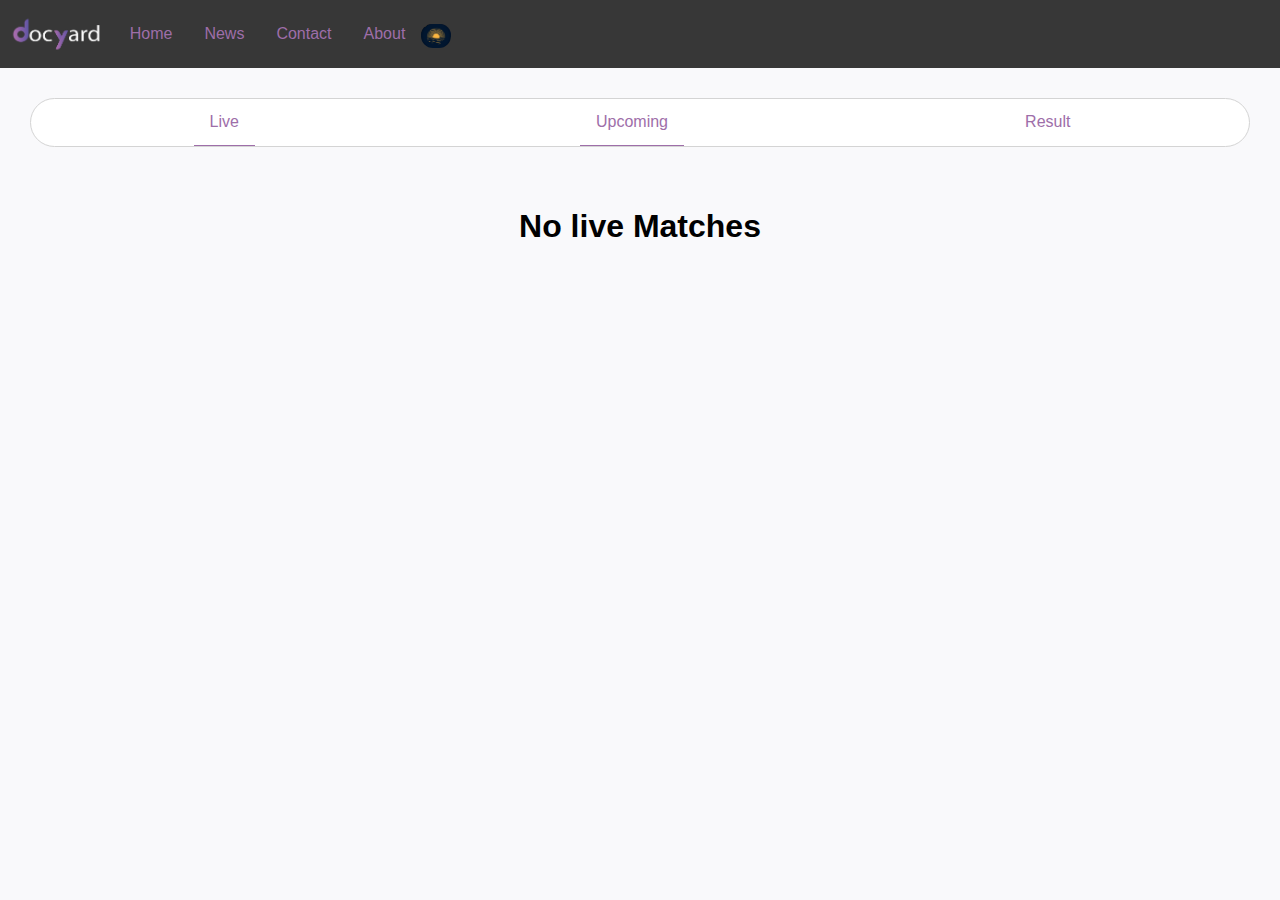
<file: index.html>
<!DOCTYPE html>
<html lang="en">

<head>
    <meta charset="UTF-8">
    <meta http-equiv="X-UA-Compatible" content="IE=edge">
    <meta name="viewport" content="width=device-width, initial-scale=1.0">
    <link rel="stylesheet" href="style.css">
    <link rel="stylesheet" href="upcoming.css">
    <link rel="website icon" cla5ss="tab_logo" type="png" href="docyardlogobg.png">
    <title>DocYard-Livescore</title>
</head>

<body>
    <header>
        <ul>
            <a href="file:///home/rohan/Desktop/VS%20Code%20/DocYard/index.html" class="image_logo"><img
                    src="docyardbg.png" class="docyard_logo"></a>
            <li><a href="index.html">Home</a></li>
            <li><a href="#news">News</a></li>
            <li><a href="#contact">Contact</a></li>
            <li><a href="#about">About</a></li>
            <li id="lightMode"><img class="toogleSun" id="toogleSun" src="sun.png" onclick="mode()"></li>
            <li id="lightMode"><img class="toogleMoon" id="toogleMoon" src="moon.png" onclick="mode()"></li>
        </ul>
    </header>
    <part-1>
        <div class="options">
            <a id="live_score" href="index.html" onclick="choose()">Live</a>
            <a id="upcoming" href="upcoming.html">Upcoming</a>
            <a id="result" href="result.html">Result</a>
        </div>
    </part-1>
    <main>
        <div class="grid">
            <h1 id="hidden">No live Matches</h1>
        </div>
    </main>
    <script src="index.js"></script>
</body>

</html>
</file>
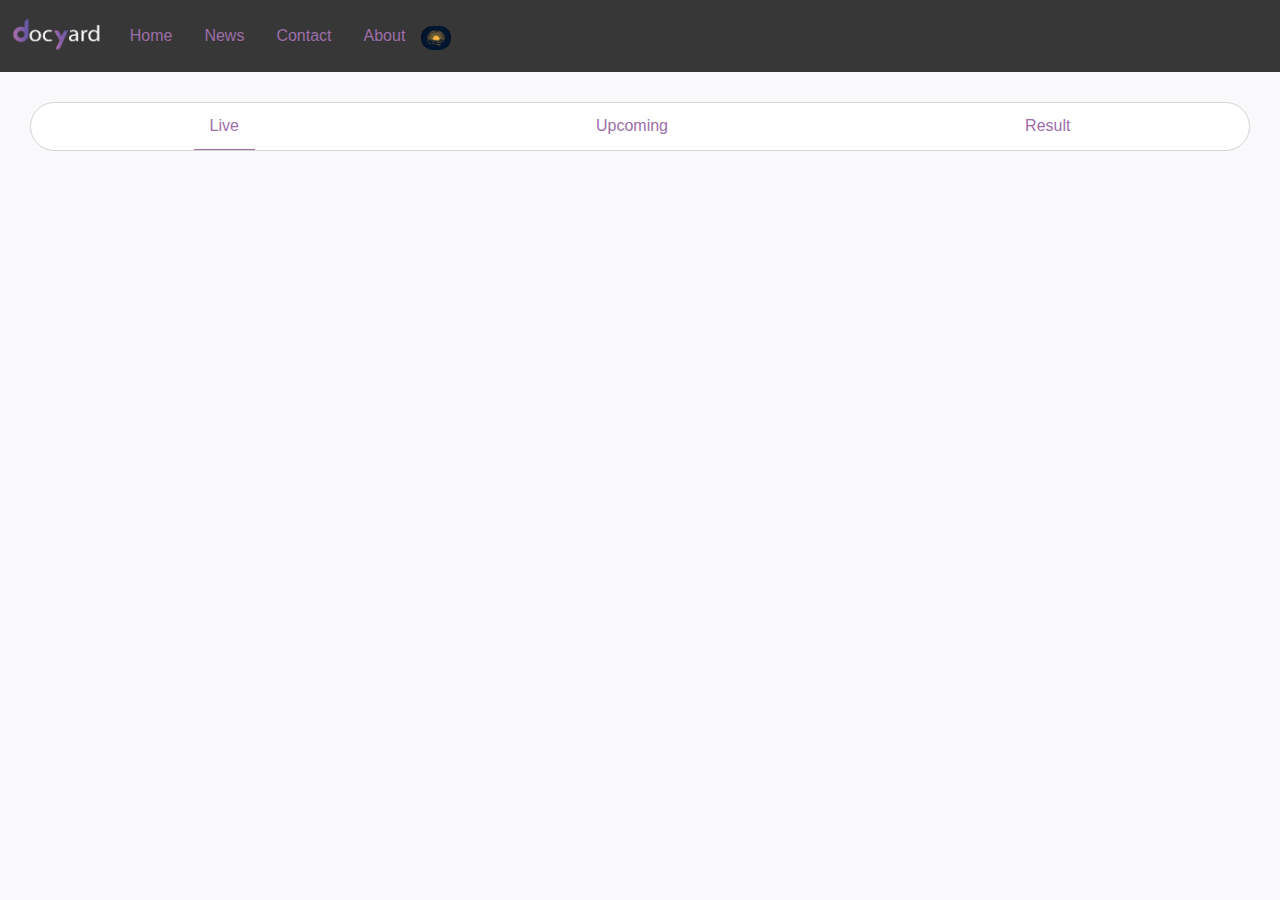
<file: live.html>
<!DOCTYPE html>
<html lang="en">

<head>
    <meta charset="UTF-8">
    <meta http-equiv="X-UA-Compatible" content="IE=edge">
    <meta name="viewport" content="width=device-width, initial-scale=1.0">
    <link rel="stylesheet" href="style.css">
    <link rel="website icon" cla5ss="tab_logo" type="png" href="docyardlogobg.png">
    <title>DocYard-Livescore</title>
</head>

<body>
    <header>
        <ul>
            <a href="https://docyardhq.github.io/Website/" class="image_logo"><img src="docyardbg.png"
                    class="docyard_logo"></a>
            <li><a href="index.html">Home</a></li>
            <li><a href="#news">News</a></li>
            <li><a href="#contact">Contact</a></li>
            <li><a href="#about">About</a></li>
            <li id="lightMode"><img class="toogleSun" id="toogleSun" src="sun.png" onclick="mode()"></li>
            <li id="lightMode"><img class="toogleMoon" id="toogleMoon" src="moon.png" onclick="mode()"></li>
        </ul>
    </header>
    <part-1>
        <div class="options">
            <a id="live_score" onclick="choose()" href="index.html">Live</a>
            <a id="upcoming" href="upcoming.html">Upcoming</a>
            <a id="result" href="result.html">Result</a>
        </div>
    </part-1>

    <main>
        <div class="grid">

        </div>

    </main>
    <script src="live.js"></script>
</body>

</html>
</file>
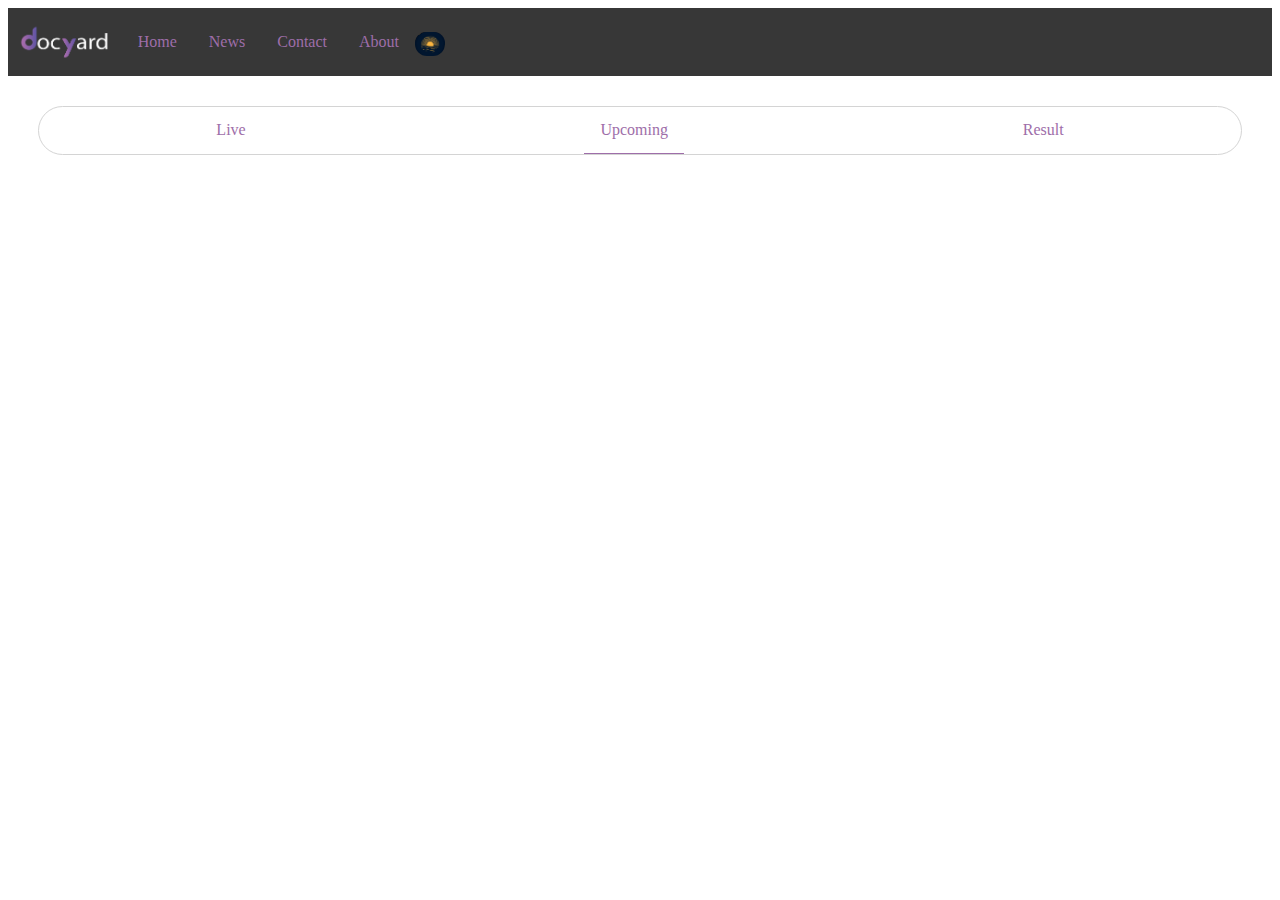
<file: result.html>
<!DOCTYPE html>
<html lang="en">

<head>
    <meta charset="UTF-8">
    <meta http-equiv="X-UA-Compatible" content="IE=edge">
    <meta name="viewport" content="width=device-width, initial-scale=1.0">
    <link rel="stylesheet" href="upcoming.css">
    <link rel="website icon" class="tab_logo" type="png" href="docyardlogobg.png">
    <title>DocYard-Livescore</title>
</head>

<body>
    <header>
        <ul>
            <a href="file:///home/rohan/Desktop/VS%20Code%20/DocYard/index.html" class="image_logo"><img
                    src="docyardbg.png" class="docyard_logo"></a>
            <li><a href="index.html">Home</a></li>
            <li><a href="#news">News</a></li>
            <li><a href="#contact">Contact</a></li>
            <li><a href="#about">About</a></li>
            <li id="lightMode"><img class="toogleSun" id="toogleSun" src="sun.png" onclick="mode()"></li>
            <li id="lightMode"><img class="toogleMoon" id="toogleMoon" src="moon.png" onclick="mode()"></li>
        </ul>
    </header>
    <part-1>
        <div class="options">
            <a id="live_score" href="index.html">Live</a>
            <a id="upcoming" href="upcoming.html">Upcoming</a>
            <a id="result" href="result.html">Result</a>
        </div>
    </part-1>
    <main>
        <div class="grid">

        </div>
    </main>
    <script src="result.js"></script>
</body>

</html>
</file>
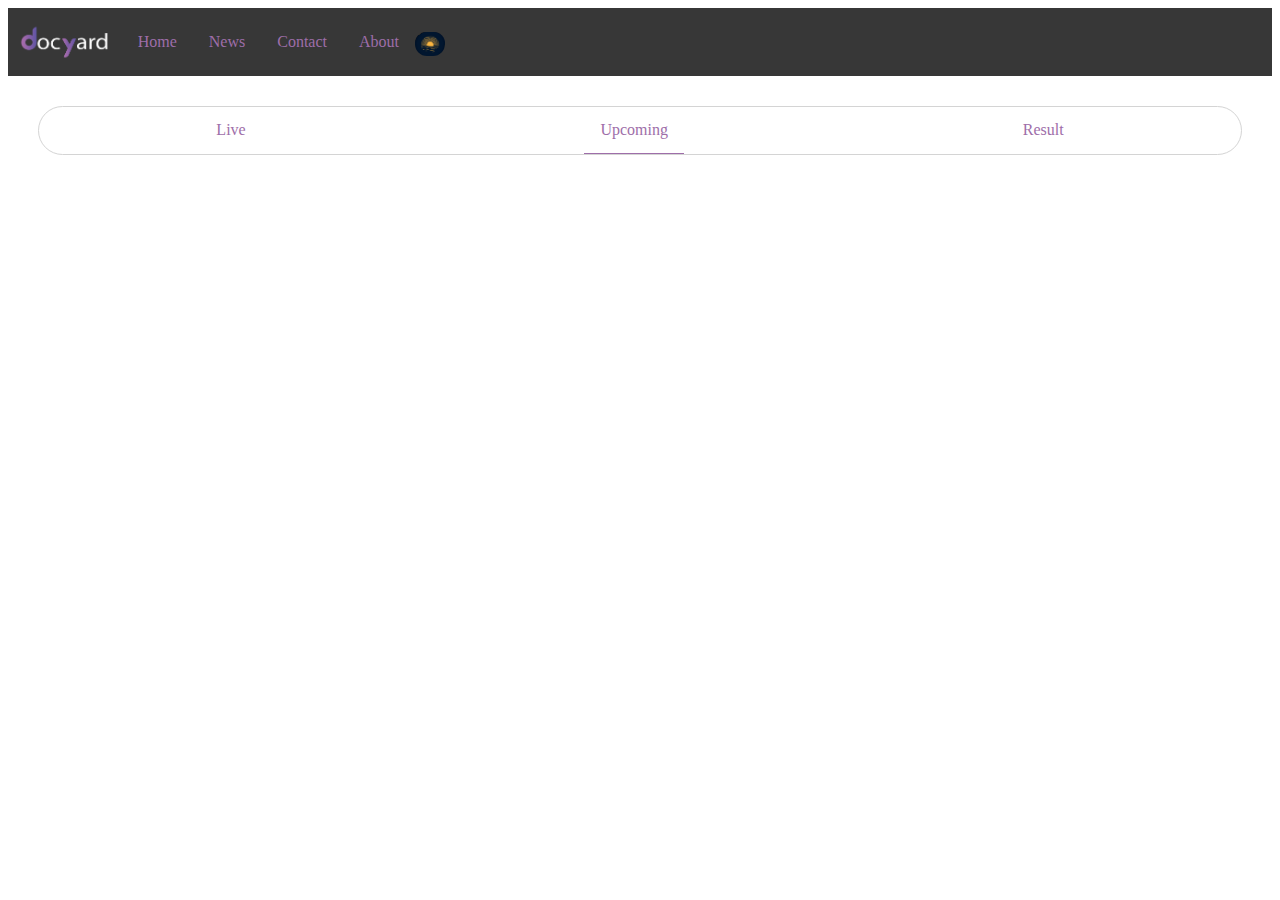
<file: upcoming.html>
<!DOCTYPE html>
<html lang="en">

<head>
    <meta charset="UTF-8">
    <meta http-equiv="X-UA-Compatible" content="IE=edge">
    <meta name="viewport" content="width=device-width, initial-scale=1.0">
    <link rel="stylesheet" href="upcoming.css">
    <link rel="website icon" class="tab_logo" type="png" href="docyardlogobg.png">
    <title>DocYard-Livescore</title>
</head>

<body>
    <header>
        <ul>
            <a href="file:///home/rohan/Desktop/VS%20Code%20/DocYard/index.html" class="image_logo"><img
                    src="docyardbg.png" class="docyard_logo"></a>
            <li><a href="index.html">Home</a></li>
            <li><a href="#news">News</a></li>
            <li><a href="https://docyardhq.github.io/Website/feedback.html">Contact</a></li>
            <li><a href="https://docyardhq.github.io/Website/about.html">About</a></li>
            <li id="lightMode"><img class="toogleSun" id="toogleSun" src="sun.png" onclick="mode()"></li>
            <li id="lightMode"><img class="toogleMoon" id="toogleMoon" src="moon.png" onclick="mode()"></li>
        </ul>
    </header>
    <part-1>
        <div class="options">
            <a id="live_score" href="index.html">Live</a>
            <a id="upcoming" href="upcoming.html">Upcoming</a>
            <a id="result" href="result.html">Result</a>
        </div>
    </part-1>
    <main>
        <div class="grid">

        </div>
    </main>
    <script src="upcoming.js"></script>
</body>

</html>
</file>
<file: style.css>
body {
  padding: 0;
  margin: 0;
  font-family: 'Segoe UI', Tahoma, Geneva, Verdana, sans-serif;
  background-color: #f9f9fb;
}

.docyard_logo {
  width: 100%;
  height: 40px;
  object-fit: contain;
}

.image_logo {
  padding-left: 10px;
  padding-right: 10px;
}

ul {
  list-style-type: none;
  margin: 0;
  padding: 0;
  overflow: hidden;
  background-color: #373737;
  display: flex;
  flex-direction: row;
  align-items: center;
}

li {
  float: right;
}

li a {
  display: block;
  color: #9e6ea9;
  text-align: center;
  padding: 14px 16px;
  text-decoration: none;
}

li a:hover {
  background-color: #131313;
}

.options {
  margin: 30px;
  background-color: #ffffff;
  border-radius: 30px;
  border: 0.6px solid #d4d4d4;
  display: flex;
  flex-wrap: wrap;
  flex-direction: row;
  justify-content: space-around;
}

#live_score {
  border-bottom: 1px solid #9e6ea9;
}

#upcoming {
  border-bottom: 0px;
}

#result {
  border-bottom: 0px;
}

a {
  display: block;
  color: #9e6ea9;
  text-align: center;
  padding: 14px 16px;
  text-decoration: none;
  transition: 0.1s;
}

.options a:hover {
  border-bottom: 1px solid #9e6ea9;
  position: inherit;
}

.teamname {
  padding: 12px 13px;
  background-color: #373737;
  color: #9e6ea9;
  font-size: 20px;
  font-weight: 400;
}

.team_logo {
  width: 30px;
  object-fit: contain;
}

.batting_score {
  display: flex;
  gap: 20px;
}

.livescore {
  margin: 12px 13px;
  font-size: 20px;
  font-weight: 500;
  color: #9e6ea9;
}

.livescore p {
  color: red;
  margin-top: 15px;
}

.livescore span {
  font-size: 17px;
}

.batsman {
  margin: 15px 0;
}

.head {
  display: flex;
  justify-content: space-around;
  background-color: #373737;
  color: #9e6ea9;
  padding: 10px;
}

.head ul {
  list-style-type: none;
  overflow: hidden;
  display: flex;
  flex-direction: row;
  align-items: center;
}

.head ul li {
  padding: 0 13px;
}

.batter {
  display: flex;
  justify-content: space-around;
  background-color: #d4d4d4;
  color: #9e6ea9;
  padding: 10px;
}

.batter ul {
  list-style-type: none;
  overflow: hidden;
  display: flex;
  background-color: #d4d4d4;
  flex-direction: row;
  align-items: center;
}

.batter ul li {
  font-size: 400;
  padding: 0 13px;
}

.bowler {
  margin: 15px 0;
}

.thrower {
  display: flex;
  justify-content: space-around;
  background-color: #d4d4d4;
  color: #9e6ea9;
  padding: 10px;
}

.thrower ul {
  list-style-type: none;
  overflow: hidden;
  display: flex;
  background-color: #d4d4d4;
  flex-direction: row;
  align-items: center;
}

.thrower ul li {
  font-size: 400;
  padding: 0 13px;
}

.bdy {
  background-color: #373737;
}

.bdy .head>p {
  color: #9e6ea9;
}

.bdy .team1>p {
  color: white;
}

.bdy p {
  color: white;
}

.toogleSun {
  display: block;
  position: absolute;
  width: 30px;
  z-index: 3;
  margin-top: -10px;
  border-radius: 50px;
  transition: 400ms;
}

.toogleMoon {
  display: block;
  position: absolute;
  width: 30px;
  z-index: 2;
  margin-top: -10px;
  border-radius: 50px;
  transition: 400ms;
}
</file>
<file: upcoming.css>
|body {
    padding: 0;
    margin: 0;
    font-family: 'Courier New', Courier, monospace;
    background-color: #f9f9fb;
}

.docyard_logo {
    width: 100%;
    height: 40px;
    object-fit: contain;
}

.image_logo {
    display: flex;
    padding-left: 10px;
    padding-right: 10px;
}

ul {
    list-style-type: none;
    margin: 0;
    padding: 0;
    overflow: hidden;
    background-color: #373737;
    display: flex;
    flex-direction: row;
    align-items: center;
}

li {
    float: right;
}

li a {
    display: block;
    color: #9e6ea9;
    text-align: center;
    padding: 14px 16px;
    text-decoration: none;
}

li a:hover {
    background-color: #131313;
}

.options {
    margin: 30px;
    background-color: #ffffff;
    border-radius: 30px;
    border: 0.6px solid #d4d4d4;
    display: flex;
    flex-wrap: wrap;
    flex-direction: row;
    justify-content: space-around;
}

#upcoming {
    border-bottom: 1px solid #9e6ea9;
}

a {
    display: block;
    color: #9e6ea9;
    text-align: center;
    padding: 14px 16px;
    text-decoration: none;
    transition: 0.1s;
}

.options a:hover {
    border-bottom: 1px solid #9e6ea9;
    position: inherit;
}

.grid {
    display: flex;
    justify-content: center;
    flex-wrap: wrap;
    flex-direction: row;
    padding: 10px;
}

.card {
    width: 500px;
    border: 0.5px solid black;
}

.head {
    display: flex;
    flex-direction: row;
    flex-wrap: wrap;
    justify-content: space-around;
}

.team_logo {
    width: 40px;
    height: 40px;
    object-fit: contain;
}

.teams {
    display: flex;
    flex-direction: column;
    flex-wrap: wrap;
    padding-left: 90px;
    padding-right: 60px;
}

.team1 {
    display: flex;
    justify-content: flex-start;
    flex-wrap: wrap;
    flex-direction: row;
    gap: 40px;
}

.team1 p {
    font-size: 14px;
}

.time {
    padding-left: 90px;
}

.dark_mode {
    background-color: #222222;
    color: white;
}

.card_dark_mode {
    border: 0.5px solid white;
}

@media screen and (max-width: 600px) {
    .docyard_logo {
        height: 30px;
    }

}

#lightMode {
    display: block;
}

.lm {
    display: none;
}

.bdy {
    background-color: #373737;
}

.bdy .head>p {
    color: #9e6ea9;
}

.bdy .team1>p {
    color: white;
}

.bdy p {
    color: white;
}

.toggleSun {
    width: 30px;
}

.toggleMoon {
    width: 30px;
}

.toogleSun {
    display: block;
    position: absolute;
    width: 30px;
    z-index: 3;
    margin-top: -10px;
    border-radius: 50px;
    transition: 400ms;
}

.toogleMoon {
    display: block;
    position: absolute;
    width: 30px;
    z-index: 2;
    margin-top: -10px;
    border-radius: 50px;
    transition: 400ms;
}
</file>
